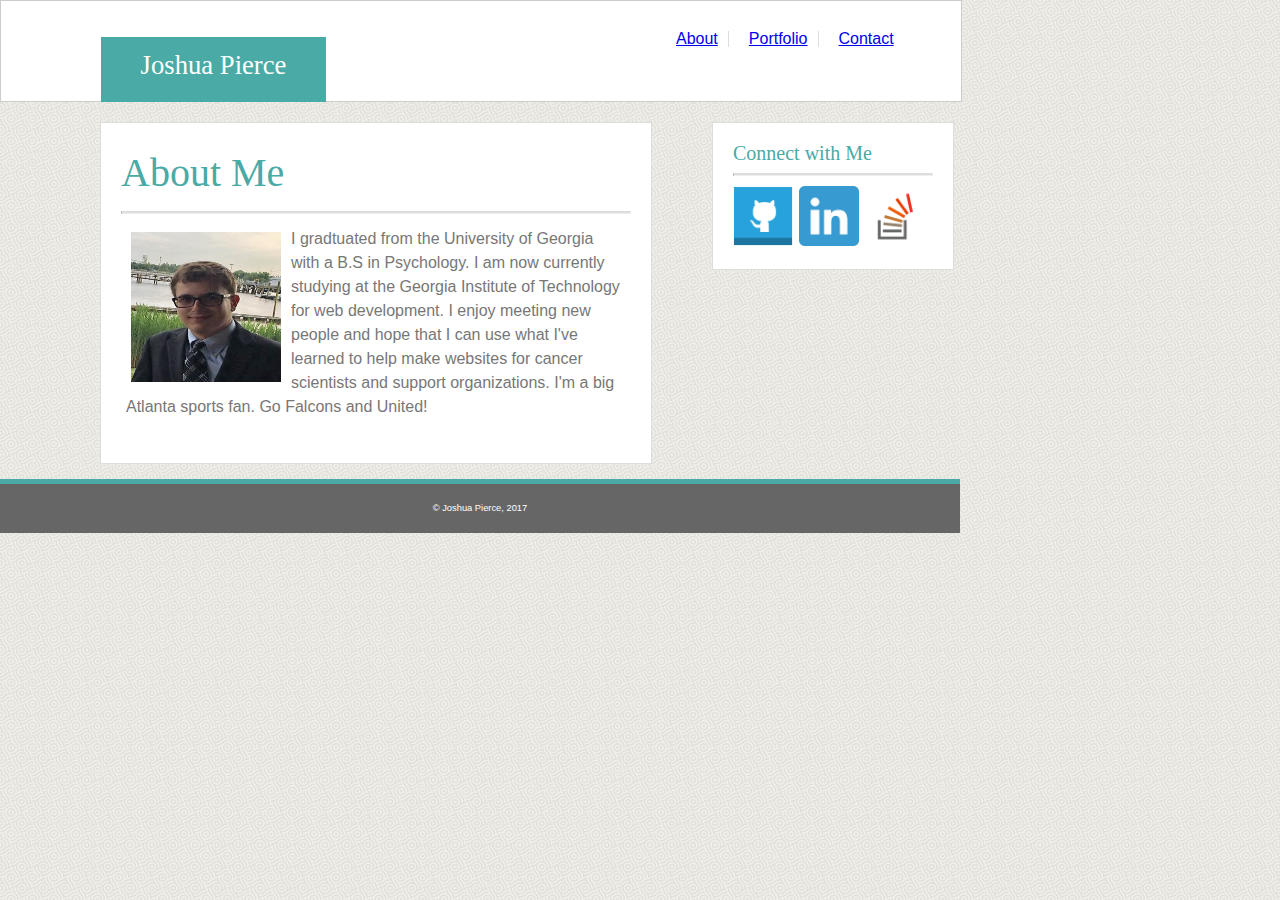
<file: index.html>
<!doctype html>
<html lang="en-us">
<head>
    <meta charset="UTF-8">
    <title> Joshua Pierce</title>
    <link rel="stylesheet" type="text/css" href="./assets/css/reset.css">
    <link rel="stylesheet" type="text/css" href="./assets/css/style.css">
</head>
<body>
<div id="blankcontainer">
    <div id="nameheader">
        <h1> Joshua Pierce</h1>
    </div>
    <div id="aboutheader">
        <a href="index.html">About</a>
    </div>
    <div id="portfolioheader">
        <a href="portfolio.html">Portfolio</a>
    </div>
    <div id="contactheader">
        <a href="contact.html">Contact</a>
    </div>
</div>
<div id="aboutcontent">
    <h1 id="aboutmetext">About Me</h1>
    <hr>
    <img id="selfie" src="./assets/images/selfie1.jpg" alt="picture of me" width="150px" height="150px">
    <p>I gradtuated from the University of Georgia with a B.S in Psychology.
        I am now currently studying at the Georgia Institute of Technology for web development.
        I enjoy meeting new people and hope that I can use what I've learned to
        help make websites for cancer scientists and support organizations. I'm a big Atlanta sports fan. Go Falcons and United!</p>
</div>
<div id="connectwithme">
    <h3>Connect with Me</h3>
    <hr>
    <a href="https://github.com/jojap"><img src="./assets/images/GitHub.png" alt="GitHub" height="60px" width="60px"></a>
    <a href="https://www.linkedin.com/in/jojap/"><img src="./assets/images/linkedin-128.png" alt="LinkedIn" height="60px" width="60px"></a>
    <a href="https://stackoverflow.com/users/8196243/joshua-pierce?tab=profile"><img src="./assets/images/5333_-_Stackoverflow-128.png" alt="StackOverflow" height="60px" width="60px"></a>
</div>
<div id="footer">

    <div id="prefooter">
    </div>
    &copy; Joshua Pierce, 2017
</div>
</body>
</html>
</file>
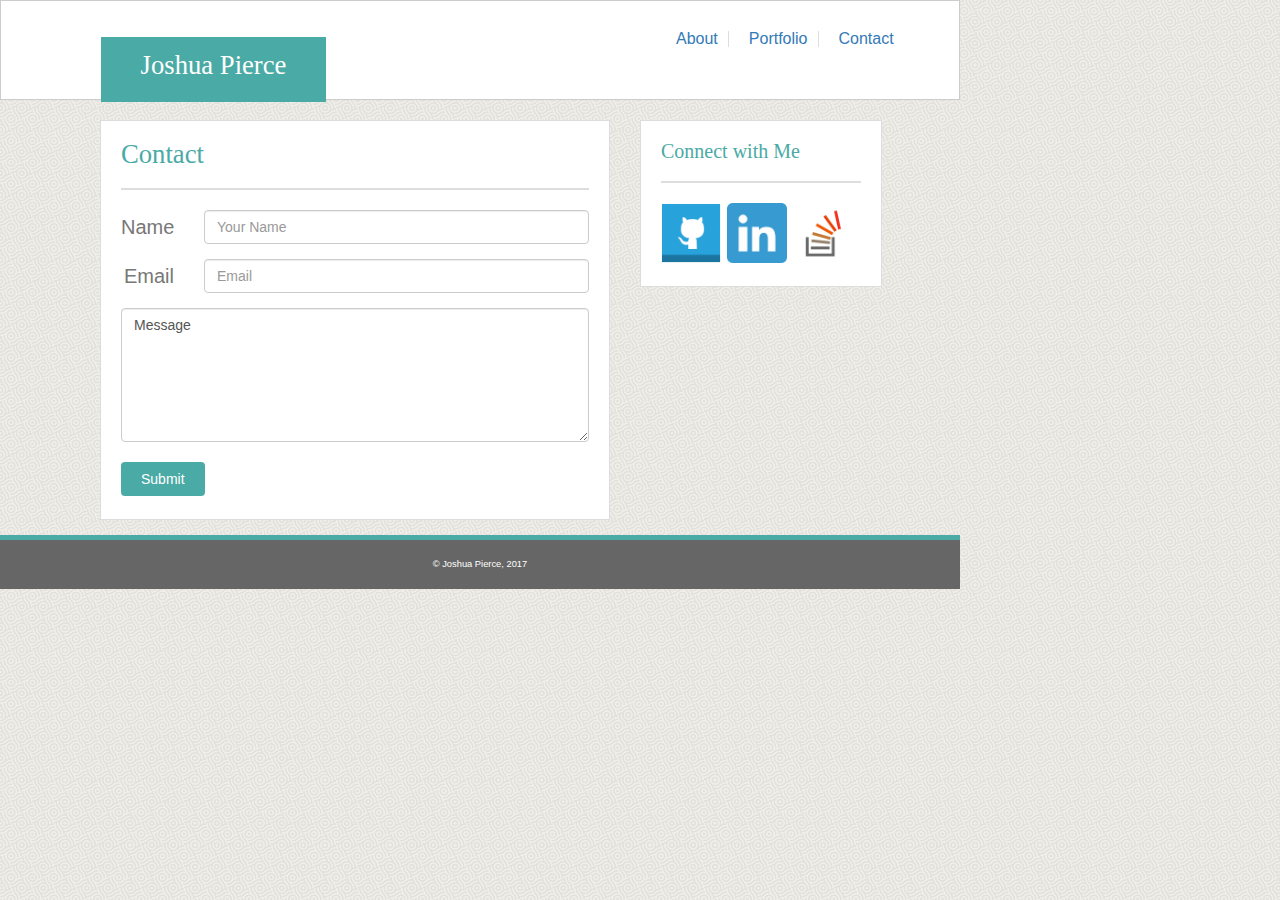
<file: contact.html>
<!DOCTYPE html>
<html lang="en-us">
<head>
    <meta charset="UTF-8">
    <title>Joshua Pierce Contact</title>
    <link rel="stylesheet" href="https://maxcdn.bootstrapcdn.com/bootstrap/3.3.7/css/bootstrap.min.css" integrity="sha384-BVYiiSIFeK1dGmJRAkycuHAHRg32OmUcww7on3RYdg4Va+PmSTsz/K68vbdEjh4u" crossorigin="anonymous">

    <link rel="stylesheet" type="text/css" href="assets/css/reset.css">
    <link rel="stylesheet" type="text/css" href="assets/css/style.css">
</head>
<body>
<div id="blankcontainer">
    <div id="nameheader">
        <h1> Joshua Pierce</h1>
    </div>
    <div id="aboutheader">
        <a href="index.html">About</a>
    </div>
    <div id="portfolioheader">
        <a href="portfolio.html">Portfolio</a>
    </div>
    <div id="contactheader">
        <a href="contact.html">Contact</a>
    </div>
</div>
<!--I went for it with what we had just learned in Bootstrap here. Couldnt quite achieve what was on the assignment but I got close. I'm going to seek some assistance on it.-->
<div id="contactbody">
    <h2> Contact </h2>
    <hr>
    <form class="form-horizontal">
        <div class="form-group">
            <label for="inputName" class="col-sm-2 control-label">Name</label>
            <div class="col-sm-10">
                <input type="name" class="form-control" id="inputName" placeholder="Your Name">
            </div>
        </div>
        <div class="form-group">
            <label for="inputEmail" class="col-sm-2 control-label">Email</label>
            <div class="col-sm-10">
                <input type="email" class="form-control" id="inputEmail" placeholder="Email">
            </div>
        </div>
        <textarea class="form-control" rows="6">Message</textarea>
        <br>
        <button type="button" class="btn">Submit</button>
</div>
<div id="connectwithme">
    <h3>Connect with Me</h3>
    <hr>
    <a href="https://github.com/jojap"><img src="./assets/images/GitHub.png" alt="GitHub" height="60px" width="60px"></a>
    <a href="https://www.linkedin.com/in/jojap/"><img src="./assets/images/linkedin-128.png" alt="LinkedIn" height="60px" width="60px"></a>
    <a href="https://stackoverflow.com/users/8196243/joshua-pierce?tab=profile"><img src="./assets/images/5333_-_Stackoverflow-128.png" alt="StackOverflow" height="60px" width="60px"></a>
</div>
<div id="footer">

    <div id="prefooter">
    </div>
    &copy; Joshua Pierce, 2017
</div>
</body>
</html>
</file>
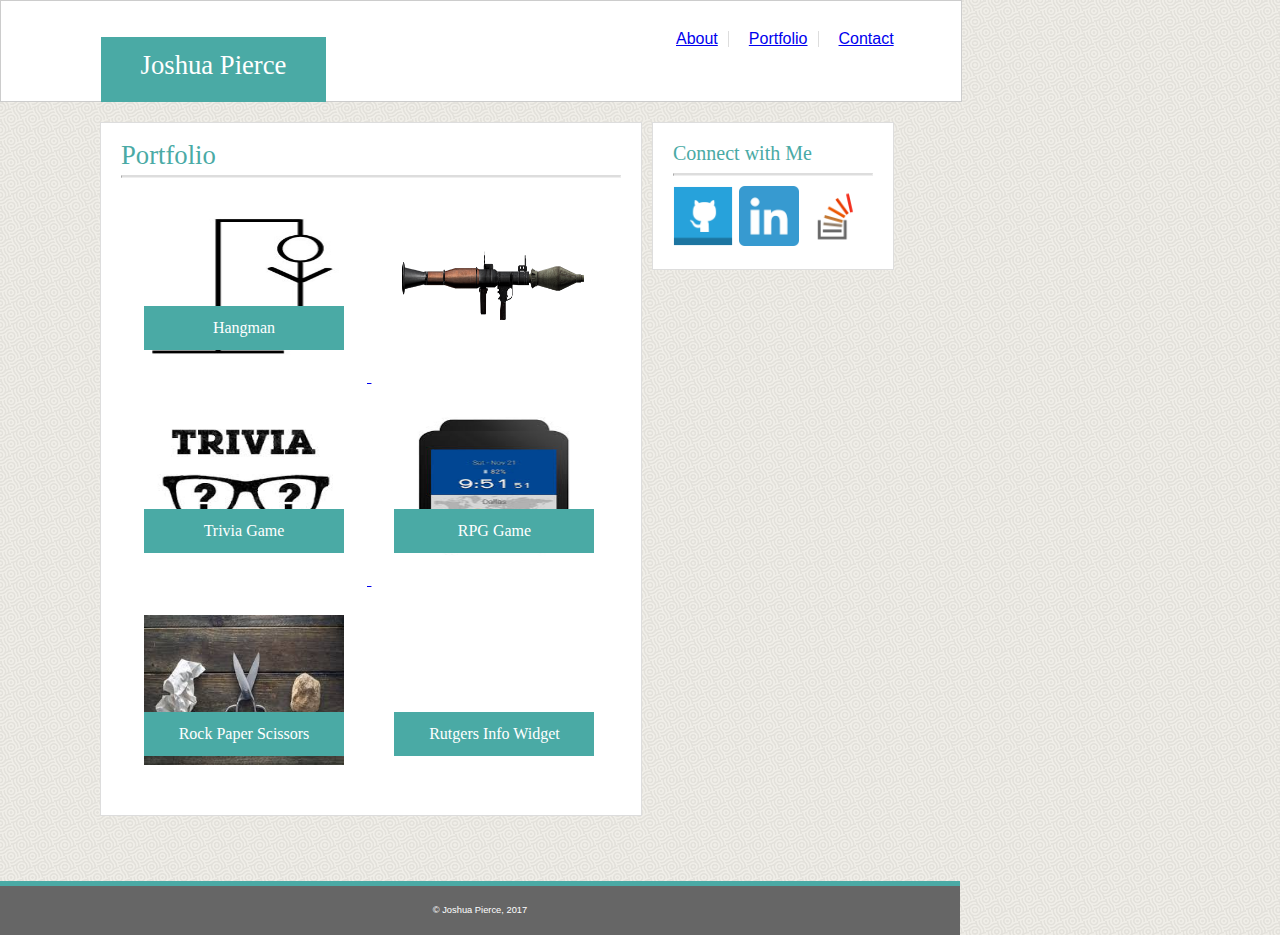
<file: portfolio.html>
<!DOCTYPE html>
<html lang="en-us">
<head>
    <meta charset="UTF-8">
    <title>Joshua Pierce Portfolio</title>
    <link rel="stylesheet" type="text/css" href="assets/css/reset.css">
    <link rel="stylesheet" type="text/css" href="assets/css/style.css">
</head>
<body>
<div id="blankcontainer">
    <div id="nameheader">
        <h1> Joshua Pierce</h1>
    </div>
    <div id="aboutheader">
        <a href="index.html">About</a>
    </div>
    <div id="portfolioheader">
        <a href="portfolio.html">Portfolio</a>
    </div>
    <div id="contactheader">
        <a href="contact.html">Contact</a>
    </div>
</div>
<div class="portfolioContent">
    <h2>Portfolio</h2>
    <hr>
    <a href="#" ID="hangman">
        <img src="assets/images/hangman.jpg" alt="cool cat on the stairs" height="150" width="200" class="portfolio">
        <div ID="hangmanHead">Hangman</div></a>
    <a href="#" ID="rpggame">
        <img src="assets/images/rpggame.jpg" alt="cat on a banister" height="150" width="200" class="portfolio">
        <div ID="rpggameHead">RPG Game</div></a>
    <a href="#" ID="triviagame">
        <img src="assets/images/triviagame.jpg" alt="its just another cat" height="150" width="200" class="portfolio">
        <div ID="triviagameHead">Trivia Game</div></a>
    <a href="#" ID="widget">
        <img src="assets/images/widget.jpg" alt="siamese cat" height="150" width="200" class="portfolio">
        <div ID="widgetHead">Rutgers Info Widget</div></a>
    <a href="#" ID="rockpaperscissors">
        <img src="assets/images/rockpaperscissors.jpg" alt="this cat looks like it wants to challenge you" height="150" width="200" class="portfolio">
        <div ID="rockpaperscissorsHead">Rock Paper Scissors</div>
    </a>
</div>
<div id="connectwithme">
    <h3>Connect with Me</h3>
    <hr>
    <a href="https://github.com/jojap"><img src="./assets/images/GitHub.png" alt="GitHub" height="60px" width="60px"></a>
    <a href="https://www.linkedin.com/in/jojap/"><img src="./assets/images/linkedin-128.png" alt="LinkedIn" height="60px" width="60px"></a>
    <a href="https://stackoverflow.com/users/8196243/joshua-pierce?tab=profile"><img src="./assets/images/5333_-_Stackoverflow-128.png" alt="StackOverflow" height="60px" width="60px"></a>
</div>
<div id="footer">

    <div id="prefooter">
    </div>
    &copy; Joshua Pierce, 2017
</div>
</body>
</html>
</file>
<file: assets/css/style.css>
.clearFix:after {
    content: " ";
    visibility: hidden;
    display: block;
    height: 0;
    clear: both;
}


#blankcontainer {
    height: 100px;
    width: 100%;
    background-color: #ffffff;
    border-style: solid;
    border-color: #cccccc;
    border-width: 1px;
    margin-bottom: 20px;
}


#nameheader {
    position: relative;
    bottom: -36px;
    background-color: #4aaaa5;
    color: white;
    width: 205px;
    height: 40px;
    padding: 15px 10px 10px 10px;
    font-size: 20pt;
    margin-left: 100px;
    text-align: center;
    float: left;
    font-family: 'Georgia', Times, Times New Roman, serif;
    -webkit-box-sizing: initial;
    box-sizing: initial


}

#aboutheader {
    float: left;
    margin: 30px 10px 10px 350px;
    border-right: 1px solid #dddddd;
    padding-right: 10px;
}

#portfolioheader {
    float: left;
    margin: 30px 10px 10px 10px;
    border-right: 1px solid #dddddd;
    padding-right: 10px;
}

#contactheader {
    float: left;
    margin: 30px 10px 10px 10px;
}

#aboutmetext {
    color: #4aaaa5;
    font-family: 'Georgia', Times, Times New Roman, serif;
    font-size: 30pt;
}

#aboutcontent {
    background-color: #ffffff;
    border-style: solid;
    border-color: #dddddd;
    border-width: 1px;
    width: 510px;
    height: 300px;
    float: left;
    padding: 20px;
    margin-left: 100px;
    margin-bottom: 20px;
    margin-right: 50px;
    line-height: 1.5;
    clear: both;
}

#selfie {
    float: left;
    padding: 10px;
}

#contactbody {
    background-color: #ffffff;
    border-style: solid;
    border-color: #dddddd;
    border-width: 1px;
    width: 510px;
    height: 400px;
    float: left;
    padding: 20px;
    margin-left: 100px;
    margin-bottom: 20px;
    margin-right: 20px;
    font-size: 20px;
}

.portfolioContent {
    background-color: #ffffff;
    border-style: solid;
    border-color: #dddddd;
    border-width: 1px;
    width: 500px;
    float: left;
    padding: 20px;
    margin-left: 100px;
    margin-bottom: 70px;
    clear: both;
    line-height: 150%;
}

.portfolio {
    padding: 23px;
    text-align: center;
}

#hangman, #rpggame, #triviagame, #widget, #rockpaperscissors {
    position: relative;
}

#hangmanHead, #rpggameHead, #triviagameHead, #widgetHead, #rockpaperscissorsHead {
    position: absolute;
    bottom: 35px;
    left: 23px;
    width: 180px;
    padding: 10px;
    z-index: 2;
    background-color: #4aaaa5;
    color: #ffffff;
    text-align: center;
    font-family: 'Georgia', Times, Times New Roman, serif;
}

.btn {
    background-color: #4aaaa5;
    color: #ffffff;
    padding: 7px 20px;
    border: none;
}

#connectwithme{
    color: #4aaaa5;
    background-color: #ffffff;
    width: 200px;
    float: left;
    padding: 20px;
    margin-left: 10px;
    margin-bottom: 30px;
    border-style: solid;
    border-width: 1px;
    border-color: #dddddd;
    font-size: 15pt;
    -webkit-box-sizing: initial;
    box-sizing: initial;
}

#prefooter {
    background-color: #4aaaa5;
    width: 100%;
    height: 5px;
    clear: both;
    position: absolute;
    top: -5px;
}

#footer {
    background-color: #666666;
    color: white;
    clear: both;
    text-align: center;
    font-size: 7pt;
    padding-top: 20px;
    padding-bottom: 20px;
    position: relative;
}

body {
    color: #777777;
    font-family: 'Arial', 'Helvetica Neue', Helvetica, sans-serif;
    width: 960px;
    background-image: url("../images/subtle_white_mini_waves.png");

}

h2 {
    color: #4aaaa5;
    font-family: 'Georgia', Times, Times New Roman, serif;
    font-size: 20pt;
}

h3 {
    color: #4aaaa5;
    font-family: 'Georgia', Times, Times New Roman, serif;
}

hr {
    border-top: 2px solid #dddddd;
}

p {
    padding: 5px;
}
</file>
